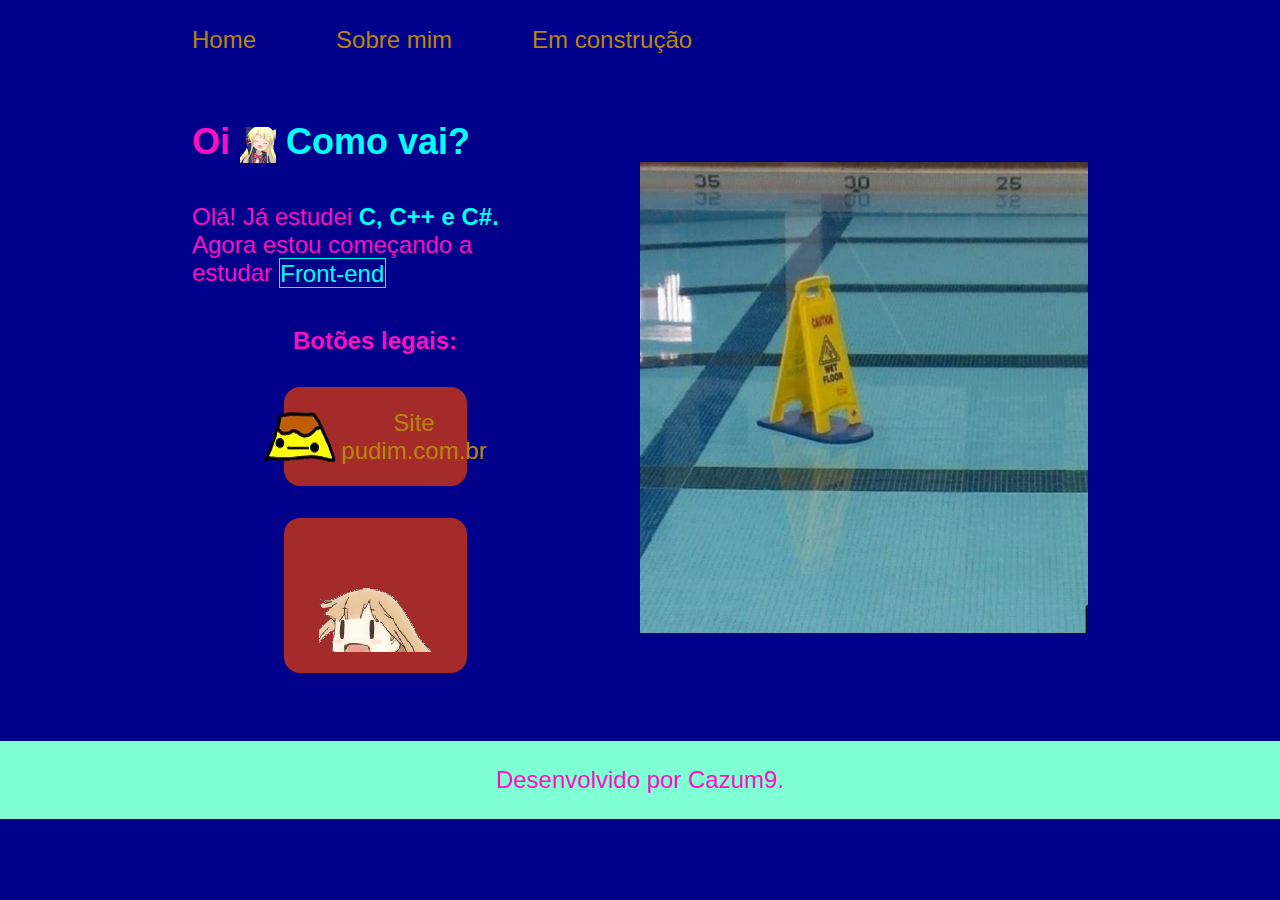
<file: index.html>
<!DOCTYPE html>
<html lang="pt-br">
<head>
    <meta charset="UTF-8">
    <meta name="viewport" content="width=device-width, initial-scale=1.0">
    <title>Oi :D</title>
    <link rel="stylesheet" href="./styles/style.css">
    <link rel="icon" type="image/png" href="./assets/Trollface32x32.png">
</head>
<body>
    <header class="cabecalho">
        <nav class="cabecalho__menu">
            <a class="cabecalho__menu__link" href="index.html">Home</a>
            <a class="cabecalho__menu__link" href="about.html">Sobre mim</a>
            <a class="cabecalho__menu__link">Em construção</a>
        </nav>
    </header>
    <main class="apresentacao">
        <section class="apresentacao__conteudo">
            <h1 class="apresentacao__conteudo__titulo">Oi <img src="./assets/AYAYAHey.gif" alt="AYAYAHey.gif" style="height: 1em; vertical-align: middle;"> <strong class="titulo-destaque">Como vai?</strong></h1>
            <p class="apresentacao__conteudo__texto">Olá! Já estudei <strong class="titulo-destaque">C, C++ e C#.</strong> Agora estou começando a estudar <span>Front-end</span></p>
            <div class="apresentacao__links">
                <h2 class="apresentacao__links__subtitulo">Botões legais:</h2>
                <a class="apresentacao__links__navegacao" href="https://www.pudim.com.br/" target="_blank"><img src="./assets/pudim 50x50.png">Site pudim.com.br</a>
                <a class="apresentacao__links__navegacao" href="./assets/DDLVID.COM-1514810948166377488-1.mp4" target="_blank"><img src="./assets/animeAutism.gif"></a>
            </div>
        </section>
        <img class="apresentacao__imagem" src="./assets/piso molhado.jpg" alt="Foto muito maneira">
    </main>
    <footer class="rodape">
        <p>Desenvolvido por Cazum9.</p>
    </footer>
</body>
</html>
</file>
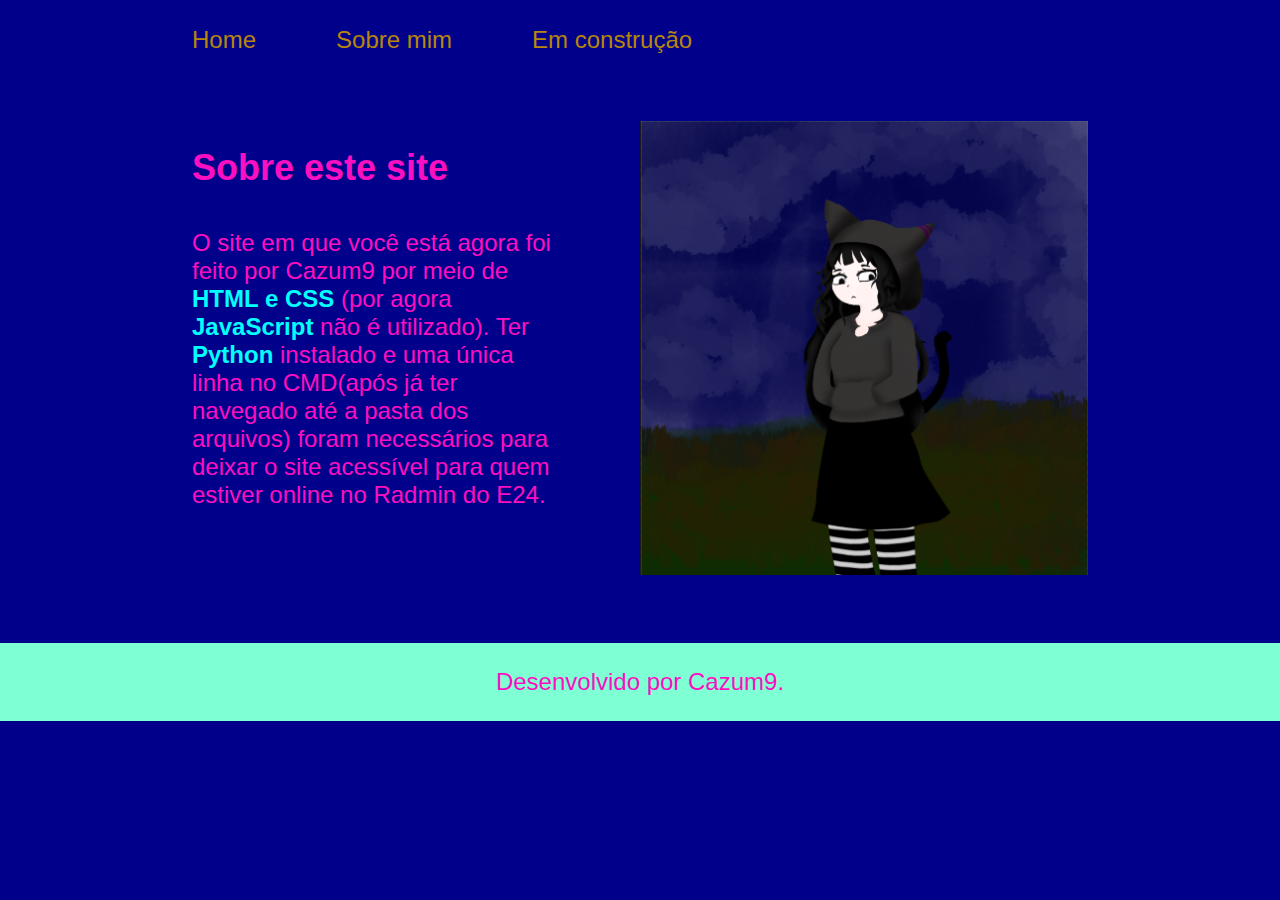
<file: about.html>
<!DOCTYPE html>
<html lang="pt-br">
<head>
    <meta charset="UTF-8">
    <meta name="viewport" content="width=device-width, initial-scale=1.0">
    <title>Sobre mim</title>
    <link rel="stylesheet" href="./styles/style.css">
    <link rel="icon" type="image/png" href="./assets/Trollface32x32.png">
</head>
<body>
    <header class="cabecalho">
        <nav class="cabecalho__menu">
            <a class="cabecalho__menu__link" href="index.html">Home</a>
            <a class="cabecalho__menu__link" href="about.html">Sobre mim</a>
            <a class="cabecalho__menu__link">Em construção</a>
        </nav>
    </header>

    <main class="apresentacao">
        <section class="apresentacao__conteudo">
            <h1 class="apresentacao__conteudo__titulo">Sobre este site</h1>
            <p class="apresentacao__conteudo__texto">O site em que você está agora foi feito por Cazum9 por meio de <strong class="titulo-destaque">HTML e CSS</strong> (por agora <strong class="titulo-destaque">JavaScript</strong> não é utilizado). Ter <strong class="titulo-destaque">Python</strong> instalado e uma única linha no CMD(após já ter navegado até a pasta dos arquivos) foram necessários para deixar o site acessível para quem estiver online no Radmin do E24. </p>
            <p class="apresentacao__conteudo__texto"></p>
        </section>
        <img class="apresentacao__imagem" src="./assets/Imagem feita pelo redacted 3.0.png" alt="Imagem feita pelo redacted 3.0.png">
        <!-- style="height: 35.2em; width: auto; vertical-align: middle;" -->
    </main>
    
    <footer class="rodape">
        <p>Desenvolvido por Cazum9.</p>
    </footer>
</body>
</html>
</file>
<file: styles/style.css>
:root{
    --cor-texto: #fc0fc0;
}

* {
    margin: 0;
    padding: 0;
}

body {
    /* height: 100vh; */
    box-sizing: border-box;
    background-color: darkblue;
    color: var(--cor-texto);
    font-family: 'Comic Sans MS', sans-serif;
    font-size: 18px;
}

.cabecalho{
    padding: 2% 0 0 15%;
}

.cabecalho__menu{
    display: flex;
    gap: 80px;
}

.cabecalho__menu__link{
    font-size: 1.5rem;
    text-decoration: none;
}

a {
  color: darkgoldenrod;  
}

span{
    color: aqua;
    border: 1px solid aqua;
    padding: 0.5px;
}

.apresentacao{
    padding: 5.3% 15%;
    display: flex;
    align-items: center;
    justify-content: space-between;
    gap: 82px;
}

.apresentacao__conteudo{
    width: 50%;
    display: flex;
    flex-direction: column;
    gap: 40px;
}

.apresentacao__conteudo__titulo{
    font-size: 2.25rem;
}

.titulo-destaque {
    color: aqua;
}

.apresentacao__conteudo__texto{
    font-size: 1.5rem;
}

.apresentacao__links{
    display: flex;
    flex-direction: column;
    justify-content: space-between;
    align-items: center;
    gap: 32px;
}

.apresentacao__links__subtitulo{
    font-family: Arial, Helvetica, sans-serif;
    font-size: 1.5rem;
}

.apresentacao__links__navegacao{
    background-color: brown;
    display: flex;
    justify-content: center;
    gap: 5px;
    width: 50%;
    text-align: center;
    border-radius: 16px;
    font-size: 1.5rem;
    padding: 21.5px 0;
    text-decoration: none;
}

.apresentacao__links__navegacao:hover{
    background-color: darkred;
}

.apresentacao__imagem{
    width: 50%;
}

.rodape{
    padding: 25px;
    color: var(--cor-texto);
    background-color: aquamarine;
    text-align: center;
    font-family: 'Comic Sans MS', sans-serif;
    font-size: 24px;
}

@media (max-width: 1200px) {
    .cabecalho{
        padding: 10%;
    }

    .cabecalho__menu{
        justify-content: center;
    }

    .apresentacao{
        flex-direction: column-reverse;
        padding: 5%;
    }

    .apresentacao__conteudo{
        width: auto;
    }

    .apresentacao__links__navegacao{
        width: 70%;
    }
}
</file>
